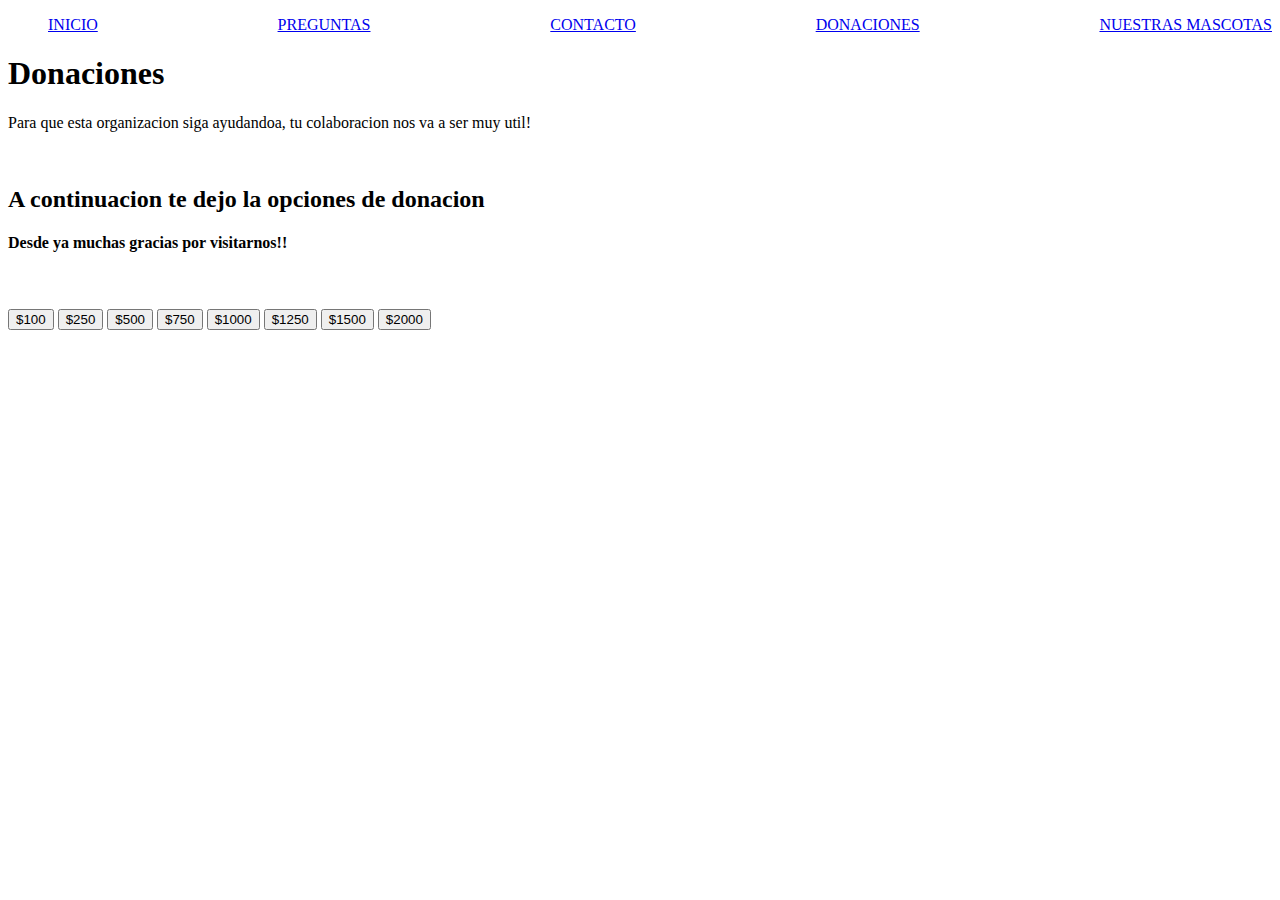
<file: pages/donaciones.html>
<!DOCTYPE html>
<html lang="en">

<head>
    <meta charset="UTF-8">
    <meta http-equiv="X-UA-Compatible" content="IE=edge">
    <meta name="viewport" content="width=device-width, initial-scale=1.0">
    <title>Donaciones</title>
    <!-- Linkear css -->
    <link rel="stylesheet" href="../style.css">
    <!-- Link= estilo de boostrap -->
    <link href="https://cdn.jsdelivr.net/npm/bootstrap@5.2.0/dist/css/bootstrap.min.css" rel="stylesheet"
        integrity="sha384-gH2yIJqKdNHPEq0n4Mqa/HGKIhSkIHeL5AyhkYV8i59U5AR6csBvApHHNl/vI1Bx" crossorigin="anonymous">
</head>

<body>
    <header>
        <nav>
            <ul>
                <li><a href="../index.html">INICIO</a></li>
                <li><a href="./preguntas.html">PREGUNTAS</a></li>
                <li><a href="./contacto.html">CONTACTO</a></li>
                <li><a href="./donaciones.html">DONACIONES</a></li>
                <li><a href="./mascotas.html">NUESTRAS MASCOTAS</a></li>
            </ul>
        </nav>
    </header>

    <h1>Donaciones</h1>
    <p>Para que esta organizacion siga ayudandoa, tu colaboracion nos va a ser muy util!</p>
    <br>
    <h2>A continuacion te dejo la opciones de donacion</h2>
    <h4>Desde ya muchas gracias por visitarnos!!</h4>
    <br><br>
<!-- buttons -->
<div class="dona align-items-center">
    <button type="button" class="btn btn-outline-primary">$100</button>
    <button type="button" class="btn btn-outline-secondary">$250</button>
    <button type="button" class="btn btn-outline-success">$500</button>
    <button type="button" class="btn btn-outline-danger">$750</button>
    <button type="button" class="btn btn-outline-warning">$1000</button>
    <button type="button" class="btn btn-outline-info">$1250</button>
    <button type="button" class="btn btn-outline-danger">$1500</button>
    <button type="button" class="btn btn-outline-dark">$2000</button>
</div>
    <!-- script= componente de boostrap -->
    <script src="https://cdn.jsdelivr.net/npm/bootstrap@5.2.0/dist/js/bootstrap.bundle.min.js"
        integrity="sha384-A3rJD856KowSb7dwlZdYEkO39Gagi7vIsF0jrRAoQmDKKtQBHUuLZ9AsSv4jD4Xa"
        crossorigin="anonymous"></script>
</body>

</html>
</file>
<file: style.css>
.btn-card{
    background-color: yellow;
}
.grid-boostrap{
    background-color: aqua;
}
.grid-boostrap div{
    border: 1px solid black;
}
.row{
display: flex;
justify-content: center;}
.p1{
   background-color: yellow;
   text-align: center;
}
.fondoDos{
    background-color: rgb(173, 127, 72);
}
.h2, .quienes{
   color: rgb(235, 157, 57);
}

header {
    justify-content: space-evenly;
    align-items: center;
}

header ul {
    display: flex;
    list-style: none;
    justify-content: space-between;

}
.body{
    background-color: rgb(242, 189, 124);
}
</file>
